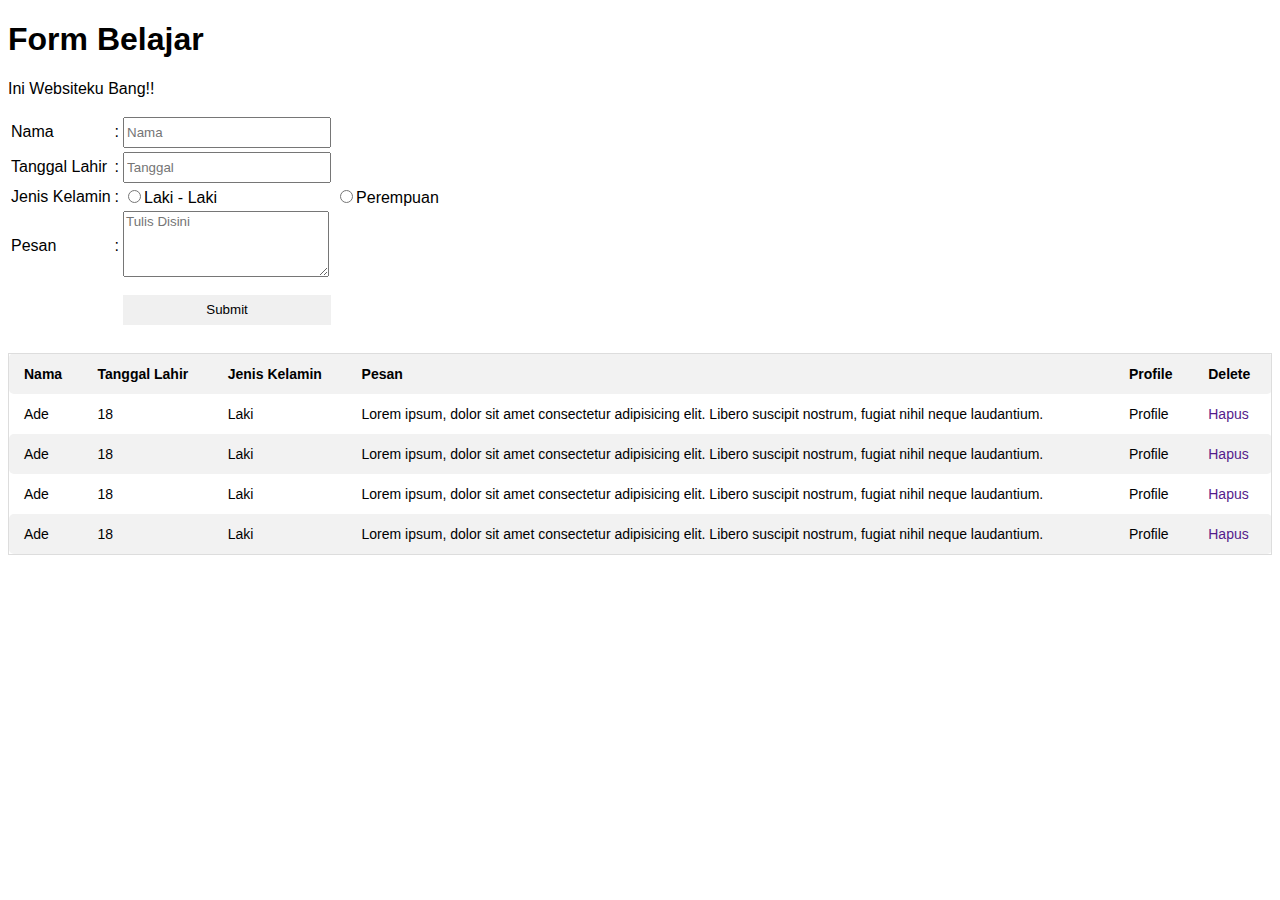
<file: latihan day 1 22 Agustus/index.html>
<!DOCTYPE html>
<html lang="en">
<head>
    <meta charset="UTF-8">
    <meta name="viewport" content="width=device-width, initial-scale=1.0">
    <link rel="stylesheet" href="style.css">
    <title>Latihan - 22 Agustus 2023</title>
</head>
<body>

    <header>
        <h1>Form Belajar</h1>
        <p>Ini Websiteku Bang!!</p>
    </header>

    <main>
        <form action="#">
            <table>
                <tr>
                    <td>Nama</td>
                    <td>:</td>
                    <td><input type="text" class="inputan" placeholder="Nama"></td>
                </tr>
                <tr>
                    <td>Tanggal Lahir</td>
                    <td>:</td>
                    <td><input type="text" class="inputan" placeholder="Tanggal"></td>
                </tr>
                <tr>
                    <td>Jenis Kelamin</td>
                    <td>:</td>
                    <td class="td"><input type="radio" name="jenis_kelamin">Laki - Laki</td>
                    <td><input type="radio" name="jenis_kelamin">Perempuan</td>
                </tr>
                <tr>
                    <td>Pesan</td>
                    <td>:</td>
                    <td><textarea placeholder="Tulis Disini" class="inputan" style="height: 60px; width: 200px;"></textarea></td>
                </tr>
                <tr>
                    <td></td>
                    <td></td>
                    <td colspan="1"><button class="submit-button"><a href="#" class="submit-link">Submit</a></button></td>
                </tr>
            </table>
        </form>

        <table class="styled-table">
            <thead>
              <tr>
                <th>Nama</th>
                <th>Tanggal Lahir</th>
                <th>Jenis Kelamin</th>
                <th>Pesan</th>
                <th>Profile</th>
                <th>Delete</th>
              </tr>
            </thead>
            <tbody>
              <tr>
                <td>Ade</td>
                <td>18</td>
                <td>Laki</td>
                <td>Lorem ipsum, dolor sit amet consectetur adipisicing elit. Libero suscipit nostrum, fugiat nihil neque laudantium.</td>
                <td>Profile</td>
                <td ><a href="" style="text-decoration: none;">Hapus</a></td>
              </tr>
              <tr>
                <td>Ade</td>
                <td>18</td>
                <td>Laki</td>
                <td>Lorem ipsum, dolor sit amet consectetur adipisicing elit. Libero suscipit nostrum, fugiat nihil neque laudantium.</td>
                <td>Profile</td>
                <td ><a href="" style="text-decoration: none;">Hapus</a></td>
              </tr>
              <tr>
                <td>Ade</td>
                <td>18</td>
                <td>Laki</td>
                <td>Lorem ipsum, dolor sit amet consectetur adipisicing elit. Libero suscipit nostrum, fugiat nihil neque laudantium.</td>
                <td>Profile</td>
                <td ><a href="" style="text-decoration: none;">Hapus</a></td>
              </tr>
              <tr>
                <td>Ade</td>
                <td>18</td>
                <td>Laki</td>
                <td>Lorem ipsum, dolor sit amet consectetur adipisicing elit. Libero suscipit nostrum, fugiat nihil neque laudantium.</td>
                <td>Profile</td>
                <td ><a href="" style="text-decoration: none;">Hapus</a></td>
              </tr>
            </tbody>
          </table>
    </main>
    
</body>
</html>
</file>
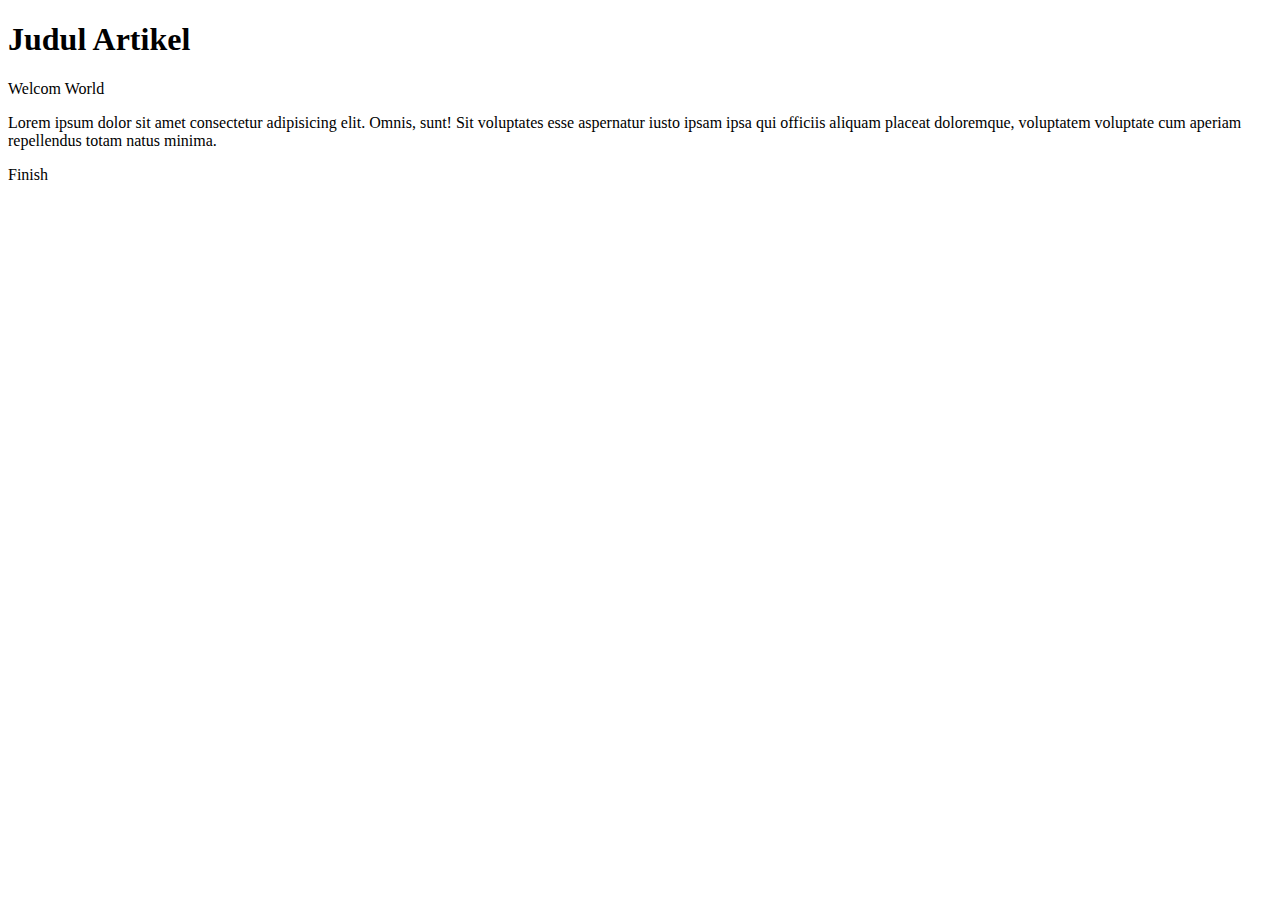
<file: layout-article.html>
<!DOCTYPE html>
<html lang="en">
<head>
    <meta charset="UTF-8">
    <meta name="viewport" content="width=device-width, initial-scale=1.0">
    <title>Article Day2</title>
</head>
<body>

    <article>
        <header>
            <h1>Judul Artikel</h1>
            <p>Welcom World</p>
        </header>
        <main>
            <p>Lorem ipsum dolor sit amet consectetur adipisicing elit. Omnis, sunt! Sit voluptates esse aspernatur iusto ipsam ipsa qui officiis aliquam placeat doloremque, voluptatem voluptate cum aperiam repellendus totam natus minima.</p>
        </main>
        <footer>
            <p>Finish</p>
        </footer>
    </article>
    
</body>
</html>
</file>
<file: latihan day 1 22 Agustus/style.css>
* {
    font-family: Arial, Helvetica, sans-serif;
}

.inputan {
    height: 25px;
    width: 200px;
}

/* ... */
.td {
    width: 150px; /* Lebar kolom jenis kelamin */
    vertical-align: top; /* Mengatur alignment vertikal */
}

.radio-label {
    display: inline-block;
    margin-right: 10px; /* Jarak antara tombol radio dan teks */
}

.submit-button {
    width: 100%;
    height: 30px;
    text-align: center;
    background-color: #f0f0f0;
    border: none;
    margin-top: 10px; /* Jarak atas tombol submit */
}

.submit-link {
    text-decoration: none;
    color: black;
}
/* ... */

.styled-table {
    width: 100%;
    border-collapse: collapse;
    border: 1px solid #ddd;
    font-size: 14px;
    text-align: left;
    margin-top: 25px;
  }
  
  .styled-table th,
  .styled-table td {
    padding: 12px 15px;
  }
  
  .styled-table th {
    background-color: #f2f2f2;
    font-weight: bold;
  }
  
  .styled-table tr:nth-child(even) {
    background-color: #f2f2f2;
  }
  
  .styled-table th:first-child,
  .styled-table td:first-child {
    border-top-left-radius: 5px;
    border-bottom-left-radius: 5px;
  }
  
  .styled-table th:last-child,
  .styled-table td:last-child {
    border-top-right-radius: 5px;
    border-bottom-right-radius: 5px;
  }
</file>
